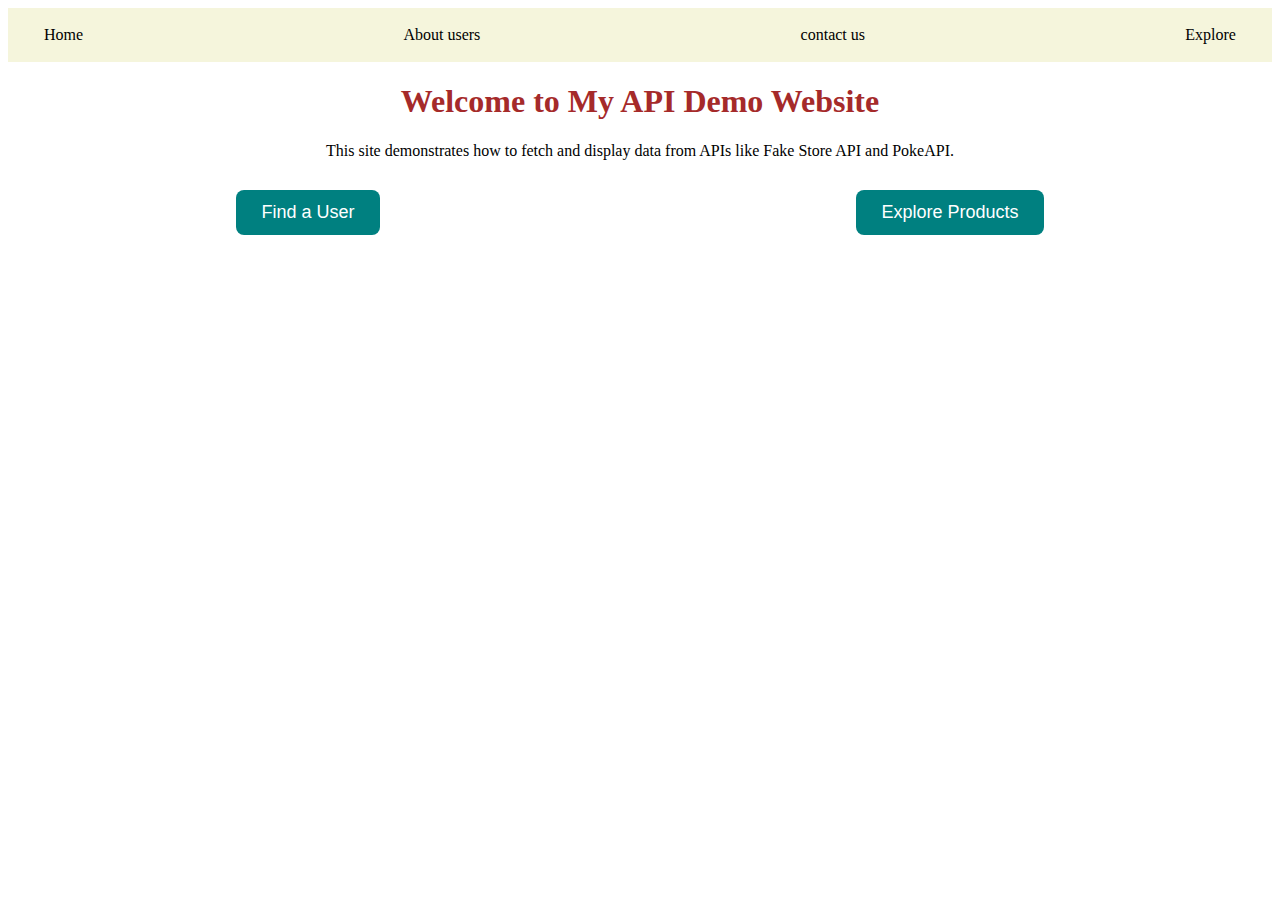
<file: index.html>
<!DOCTYPE html>
<html lang="en">
<head>
    <meta charset="UTF-8">
    <meta name="viewport" content="width=device-width, initial-scale=1.0">
    <title>Document</title>
    <link rel="stylesheet" href="style.css">
</head>
<body>
    <div class="navbar">
        <a href="index.html">Home</a>
        <a href="About.html">About users</a>
        <a href="Contact.html">contact us</a>
        <a href="diff.html">Explore</a>
    </div>
    <section class="home">
    <h1>Welcome to My API Demo Website</h1>
    <p>This site demonstrates how to fetch and display data from APIs like Fake Store API and PokeAPI.</p>

    <div class="home-buttons">
      <button onclick="location.href='About.html'">Find a User</button>
      <button onclick="location.href='diff.html'">Explore Products</button>
    </div>
  </section>
</body>
</html>
</file>
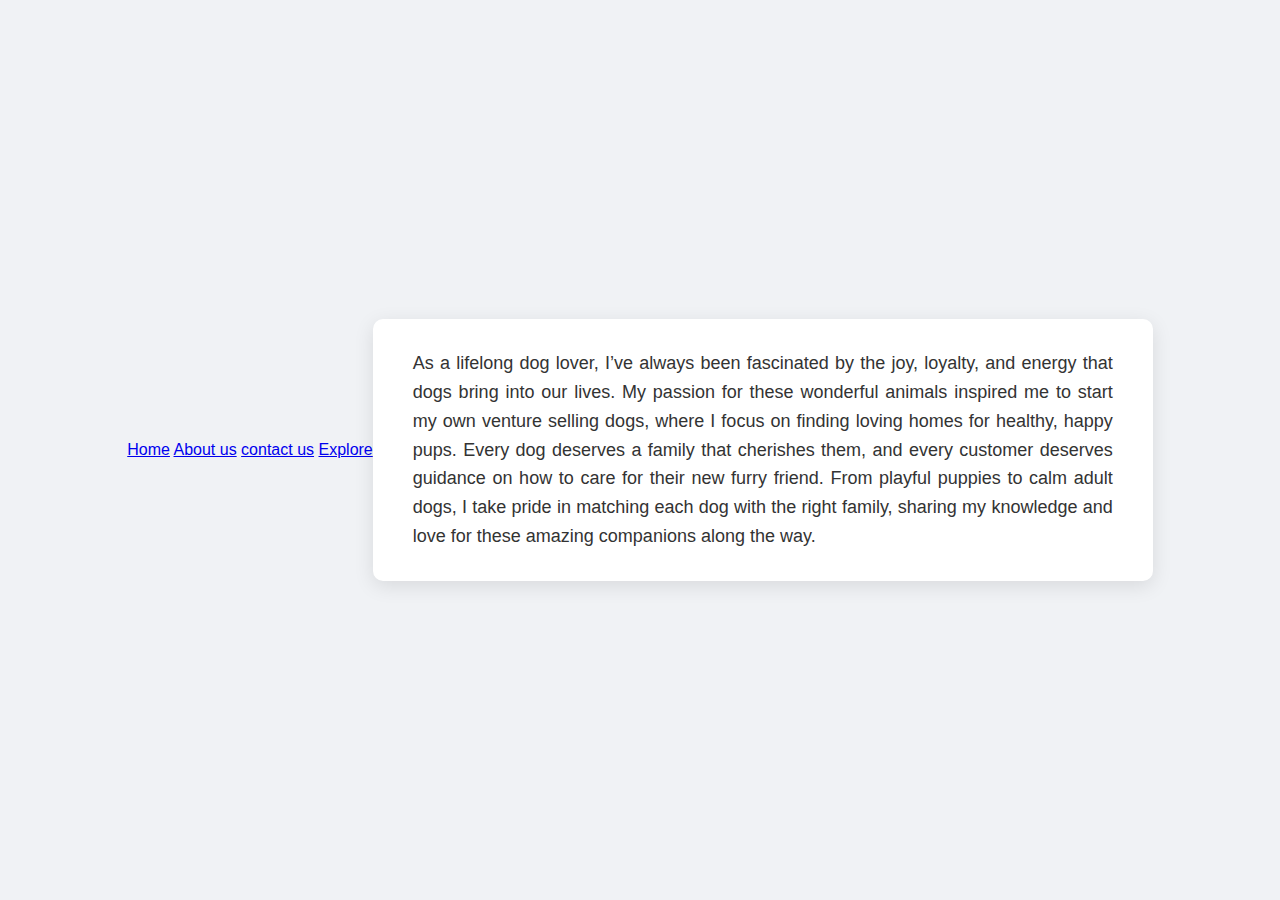
<file: About.html>
<!DOCTYPE html>
<html lang="en">
<head>
    <meta charset="UTF-8">
    <meta name="viewport" content="width=device-width, initial-scale=1.0">
    <title>Document</title>
     <style>
        body {
            font-family: 'Arial', sans-serif;
            background-color: #f0f2f5;
            display: flex;
            justify-content: center;
            align-items: center;
            height: 100vh;
            margin: 0;
        }

        p {
            background-color: #fff;
            padding: 30px 40px;
            border-radius: 10px;
            box-shadow: 0 5px 20px rgba(0,0,0,0.1);
            max-width: 700px;
            line-height: 1.6;
            font-size: 18px;
            color: #333;
            text-align: justify;
        }
    </style>
</head>
<body>
    <div class="navbar">
        <a href="index.html">Home</a>
        <a href="About.html">About us</a>
        <a href="Contact.html">contact us</a>
        <a href="diff.html">Explore</a>
    </div>
    <p>As a lifelong dog lover, I’ve always been fascinated by the joy, loyalty, and energy that dogs bring into our lives. My passion for these wonderful animals inspired me to start my own venture selling dogs, where I focus on finding loving homes for healthy, happy pups. Every dog deserves a family that cherishes them, and every customer deserves guidance on how to care for their new furry friend. From playful puppies to calm adult dogs, I take pride in matching each dog with the right family, sharing my knowledge and love for these amazing companions along the way.</p>
</body>
</html>
</file>
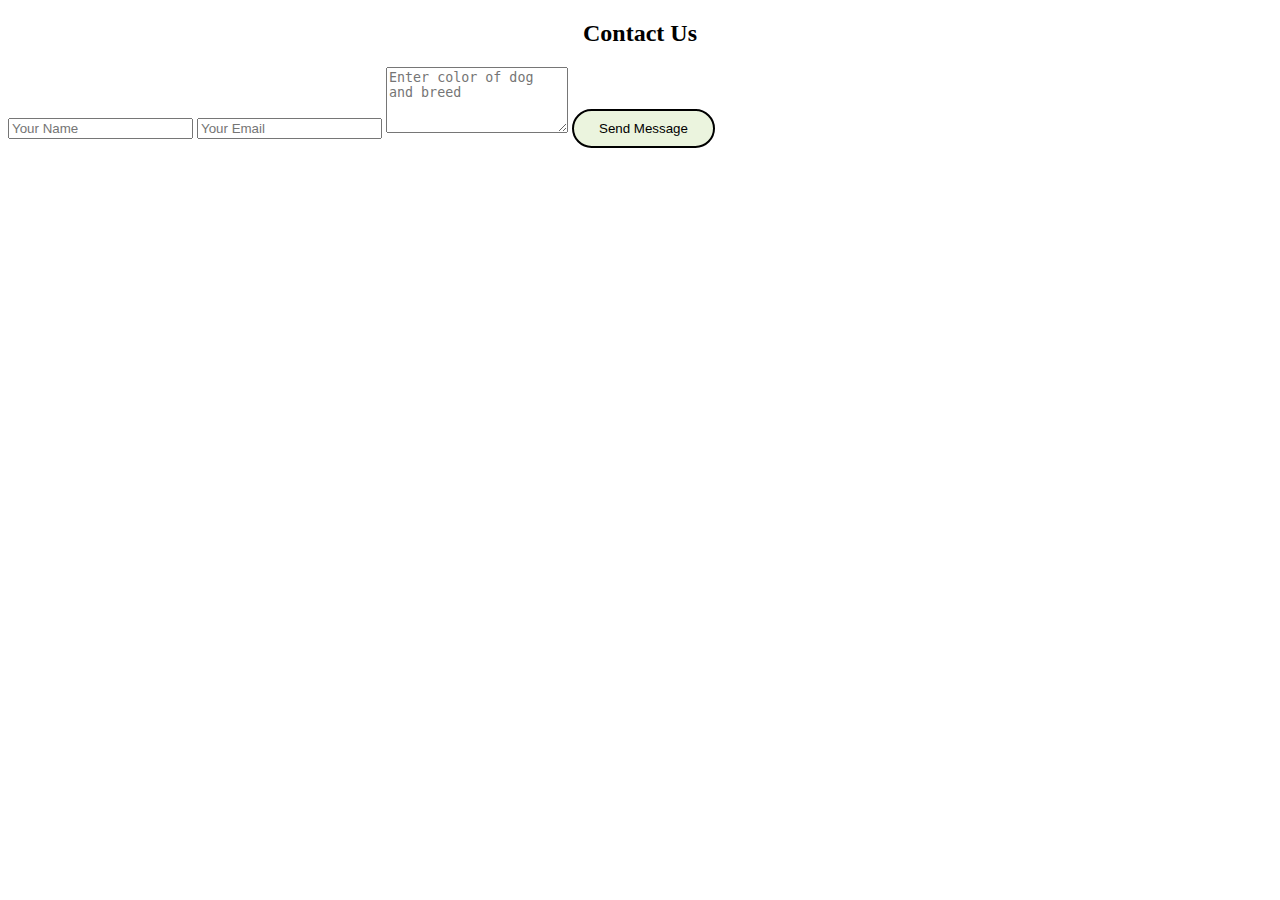
<file: Contact.html>
<!DOCTYPE html>
<html lang="en">
<head>
    <meta charset="UTF-8">
    <meta name="viewport" content="width=device-width, initial-scale=1.0">
    <title>Document</title>
    <link rel="stylesheet" href="style3.css">
</head>
<body>
    <div class="contact-container">
    <h2>Contact Us</h2>
    <form id="contactus">
      <input type="text" name="name" placeholder="Your Name" required>
      <input type="email" name="email" placeholder="Your Email" required>
      <textarea name="message" rows="4" placeholder="Enter color of dog and breed" required></textarea>
      <button type="submit" >Send Message</button>
    </form>
  </div>
  <script src="index2.js"></script>
</body>
</html>
</file>
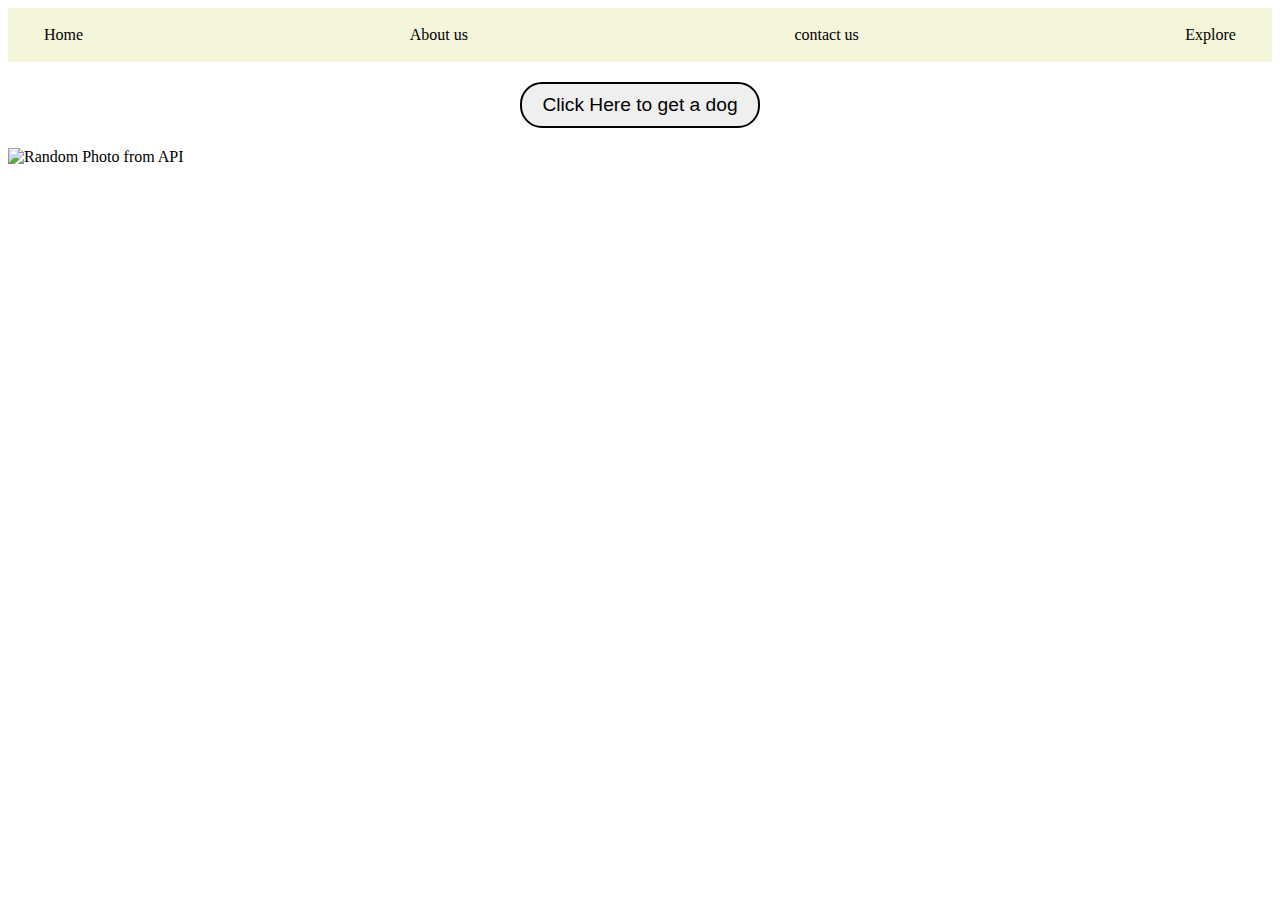
<file: diff.html>
<!DOCTYPE html>
<html lang="en">
<head>
    <meta charset="UTF-8">
    <meta name="viewport" content="width=device-width, initial-scale=1.0">
    <title>Document</title>
    <link rel="stylesheet" href="style2.css">
</head>
<body>
    <div class="navbar">
        <a href="index.html">Home</a>
        <a href="About.html">About us</a>
        <a href="Contact.html">contact us</a>
        <a href="diff.html">Explore</a>
    </div>
    <button onclick="showImage()">Click Here to get a dog</button>
    <img id="myImage" alt="Random Photo from API">
    <script src="index.js"></script>
</body>
</html>
</file>
<file: style.css>
h1{
    color: brown;
    text-align: center;
}
.navbar{
    display: flex; 
    justify-content: space-between;
    padding: 10px 20px;
    background-color: beige;
}
.navbar a {
      color: black;
      text-decoration: none;
      padding: 8px 16px;
      display: block;
 }
 .navbar a:hover {
      background-color: paleturquoise;
      border-radius: 4px;
    }
p{
    text-align: center;
}
button{
    background-color: teal;
  color: white;
  border: none;
  padding: 12px 25px;
  font-size: 18px;
  border-radius: 8px;
  cursor: pointer;
  display: block;          
  margin: 10px auto;  
}
.home-buttons {
    display: flex;
    justify-content: center; 
    gap: 20px;              
    margin: 20px 0;
}
.home img {
  display: block;
  width: 100%;          
  max-width: 100%;      
  max-height: 60vh;     
  height: auto;         
  margin: 20px auto;    
  object-fit: contain;  
  border-radius: 10px;
  border: 2px solid black;
}
#menu-toggle {
  display: none;
}

.menu-icon {
  display: none;
  font-size: 28px;
  cursor: pointer;
}

@media (max-width: 768px) {
  .navbar {

    flex-direction: column;
    align-items: flex-start;
  }

  .navbar a {
    display: none;
    width: 100%;
    text-align: left;
    border-top: 1px solid #ddd;
  }

  .menu-icon {
    display: block;
  }
  #menu-toggle:checked ~ a {
    display: block;
  }
}
</file>
<file: style3.css>
.navbar{
    display: flex; 
    justify-content: space-between;
    padding: 10px 20px;
    background-color: beige;
}
.navbar a {
      color: black;
      text-decoration: none;
      padding: 8px 16px;
      display: block;
 }
.navbar a:hover {
      background-color: paleturquoise;
      border-radius: 4px;
 }
 h2{
    text-align: center;
 }
 #form-container{
    display: flex;
    flex-direction: column;
    justify-content: center;
    align-items: center;
 }
 #name{
    padding: 10px 25px;
    border: 2px solid black;
 }
 #email{
    padding: 10px 25px;
    border: 2px solid black;
 }
 #message{
    padding: 10px 25px;
    border: 2px solid black;
 }
 button{
    padding: 10px 25px;
    border: 2px solid black;
    background-color: rgb(235, 244, 222);
    border-radius: 20px;
    cursor: pointer;
 }
 label{
    font-size: larger;
 }
 #menu-toggle {
  display: none;
}

.menu-icon {
  display: none;
  font-size: 28px;
  cursor: pointer;
}

@media (max-width: 768px) {
  .navbar {

    flex-direction: column;
    align-items: flex-start;
  }

  .navbar a {
    display: none;
    width: 100%;
    text-align: left;
    border-top: 1px solid #ddd;
  }

  .menu-icon {
    display: block;
  }
  #menu-toggle:checked ~ a {
    display: block;
  }
}
</file>
<file: style2.css>
h1{
    text-align: center;
}
.navbar{
    display: flex; 
    justify-content: space-between;
    padding: 10px 20px;
    background-color: beige;
}
.navbar a {
      color: black;
      text-decoration: none;
      padding: 8px 16px;
      display: block;
 }
 .navbar a:hover {
      background-color: paleturquoise;
      border-radius: 4px;
    }

button {
  display: block;        
  margin: 20px auto;     
  padding: 10px 20px;
  border: 2px solid black;
  border-radius: 22px;
  font-size: larger;
  cursor: pointer;
}
button:hover{
    cursor: pointer;
    background-color: aqua;
}
#output {
  display: grid;
  grid-template-columns: repeat(auto-fill, minmax(250px, 1fr));
  gap: 20px;
  margin-top: 20px;
  padding: 10px;
}

.card {
  background: #fff;
  border-radius: 10px;
  padding: 15px;
  box-shadow: 0 4px 6px rgba(0,0,0,0.1);
  transition: transform 0.2s ease-in-out, box-shadow 0.2s ease-in-out;
  text-align: center;
}

.card:hover {
  transform: translateY(-5px);
  box-shadow: 0 6px 12px rgba(0,0,0,0.15);
}

.card img {
  max-width: 100%;
  height: 200px;
  object-fit: contain;
  margin-bottom: 10px;
}

.card h3 {
  font-size: 1.1em;
  margin: 10px 0;
  color: #333;
  height: 50px; 
  overflow: hidden;
}

.card p {
  font-size: 0.9em;
  color: #555;
  margin: 5px 0;
}
#menu-toggle {
  display: none;
}

.menu-icon {
  display: none;
  font-size: 28px;
  cursor: pointer;
}

@media (max-width: 768px) {
  .navbar {
    flex-direction: column;
    align-items: flex-start;
  }

  .navbar a {
    display: none;
    width: 100%;
    text-align: left;
    border-top: 1px solid #ddd;
  }

  .menu-icon {
    display: block;
  }
  #menu-toggle:checked ~ a {
    display: block;
  }
}
</file>
